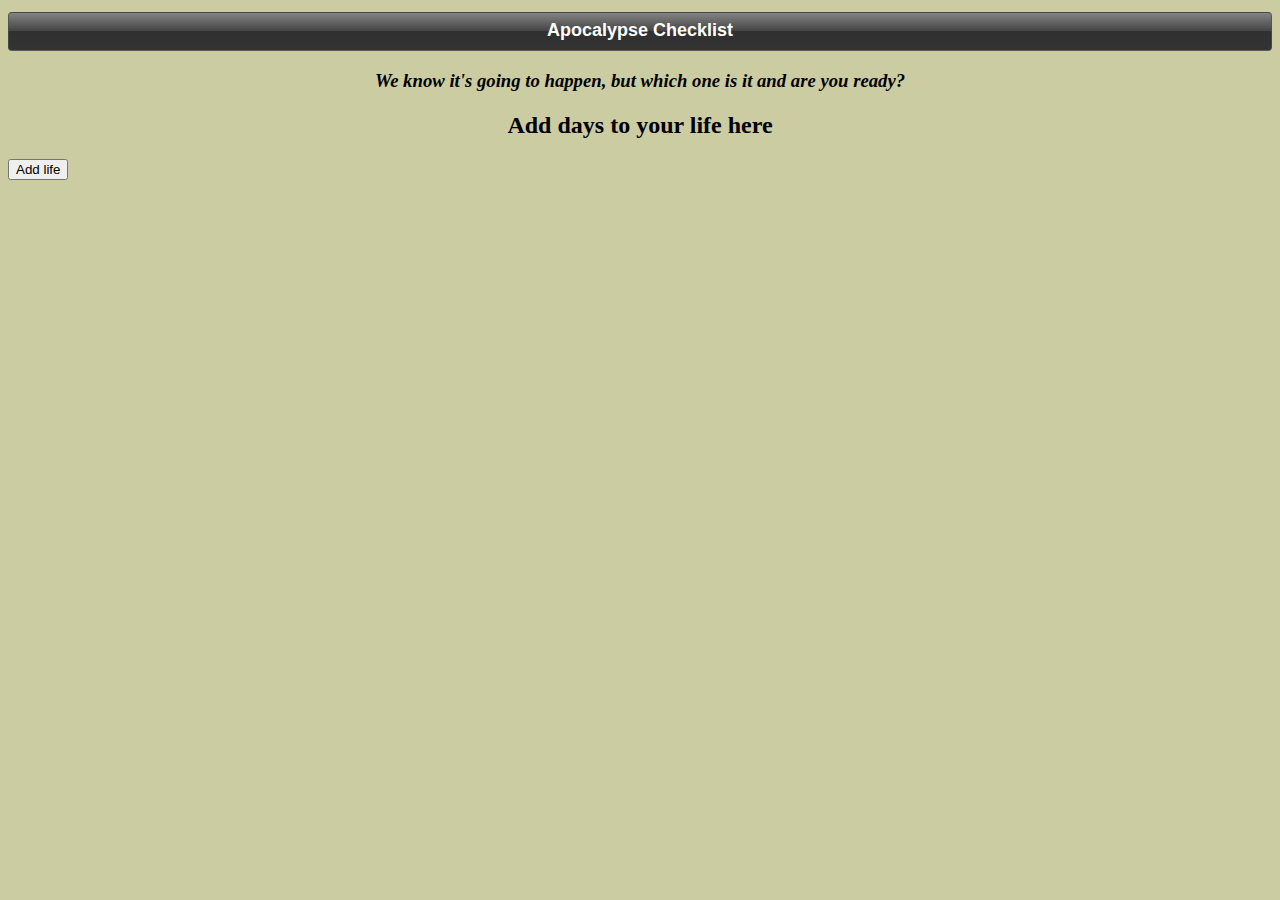
<file: index.html>
<!DOCTYPE html>
<!-- John Plank
Term 05/12
VFW Project 4
Apocalypse Checklist -->

<html>
	<head>
		<meta charset="utf-8"/>
		<meta name="description" content="A checklist for your life"/>
		<meta name="Keywords"    content="apocalypse, checklist, full sail, mobile development"/>
		<meta name="robots"      content="index, follow"/>
		<meta name="viewport"    content="user-scalable=no, width=device-width"/>
		<title>John Plank: Apocalypse Checklist</title>
		<link href="styles.css" rel="stylesheet"/> 
	</head>
	<body>
		<h1>Apocalypse Checklist</h1> 
		<h3>We know it's going to happen, but which one is it and are you ready?</h3>
		<form action="addItem.html" method="post">
		<h2>Add days to your life here</h2>
			<input type="submit" value="Add life"/>
		</form>
	</body>
</html>
</file>
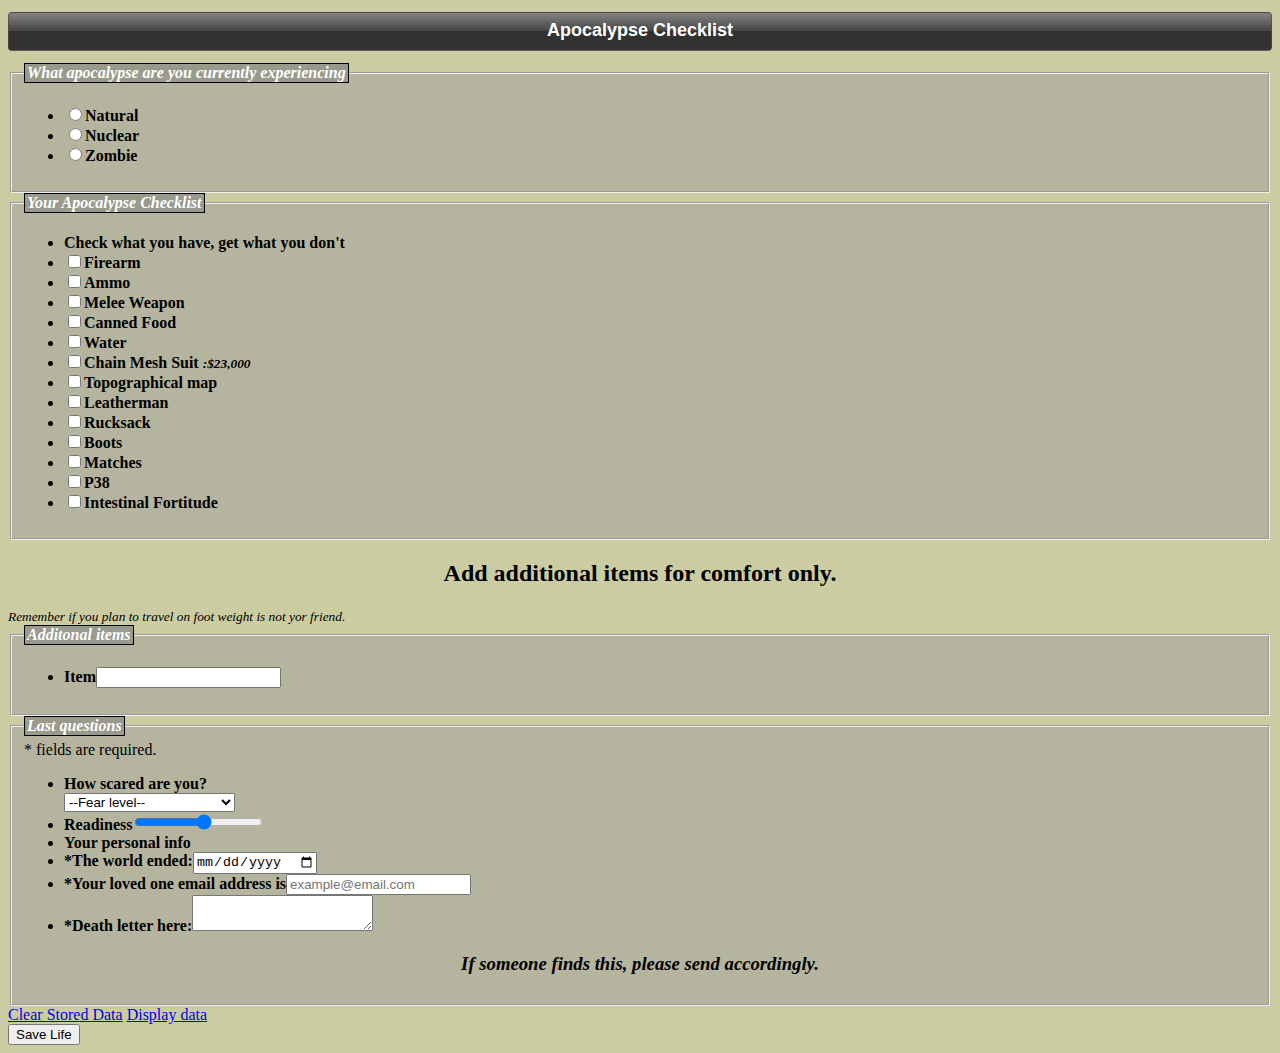
<file: addItem.html>
<!DOCTYPE html>
<!-- John Plank
Term 05/12
VFW Project 4
Apocalypse Checklist -->
<html>
	<head>
		<meta charset="utf-8" />
		<meta name="description" content="A checklist for your life"/>
		<meta name="keywords"    content="apocalypse, checklist, Full Sail, mobile development"/>
		<meta name="robots"      content="index, follow"/>
		<meta name="viewport"    content="user-scalable=no, width=device-width"/>
		<title>John Plank: Apocalypse Checklist</title>
		<link href="styles.css" rel="stylesheet" />
	</head>
	<body>
		<h1>Apocalypse Checklist</h1> 
		<form action="#" method="post" id="CheckListForm">
			<fieldset>
				<legend>What apocalypse are you currently experiencing</legend>
					<ul>
						<li><input type="radio" id="Natural" value="Natural" name="apocalypse"/><label for="Natural">Natural</label></li>
						<li><input type="radio" id="Atomic" value="Atomic" name="apocalypse"/><label for="Atomic">Nuclear</label></li>
						<li><input type="radio" id="Zombie" value="Zombie" name="apocalypse"/><label for="Zombie">Zombie</label></li>
					</ul>				
			</fieldset>
			<fieldset>
				<legend>Your Apocalypse Checklist</legend>
					<ul>
						<li>Check what you have, get what you don't</li>
						<li><input type="checkbox" id="firearm" value="Yes" /><label for="firearm">Firearm</label></li>
						<li><input type="checkbox" id="ammo" value="Yes" /><label for="ammo">Ammo</label></li>
						<li><input type="checkbox" id="meleeWeapon" value="Yes" /><label for="meleeWeapon">Melee Weapon</label></li>
						<li><input type="checkbox" id="cannedFood" value="Yes" /><label for="cannedFood">Canned Food</label></li>
						<li><input type="checkbox" id="water" value="Yes" /><label for="water">Water</label></li>
						<li><input type="checkbox" id="chainMeshSuit" value="Yes" /><label for="chainMeshSuit">Chain Mesh Suit <small>:$23,000</small></label></li>
						<li><input type="checkbox" id="topographicalMap" value="Yes" /><label for="topographicalMap">Topographical map</label></li>
						<li><input type="checkbox" id="leatherman" value="Yes" /><label for="leatherman">Leatherman</label></li>
						<li><input type="checkbox" id="rucksack" value="Yes" /><label for="rucksack">Rucksack</label></li>
						<li><input type="checkbox" id="boots" value="Yes" /><label for="boots">Boots</label></li>
						<li><input type="checkbox" id="matches" value="Yes" /><label for="matches">Matches</label></li>
						<li><input type="checkbox" id="p38" value="Yes" /><label for="p38">P38</label></li>
						<li><input type="checkbox" id="intestinalFortitude" value="Yes" /><label for="intestinalFortitude">Intestinal Fortitude</label></li>
					</ul>
			</fieldset>
		<h2>Add additional items for comfort only. </h2><small> Remember if you plan to travel on foot weight is not yor friend.</small>
			<fieldset>
					<legend>Additonal items</legend>
					<ul>
						<li><label for="item">Item</label><input type="text" id="item" /></li>			
					</ul>
			</fieldset>
			<fieldset>
				<span>* fields are required.</span>
				<ul id="error"></ul>
				<legend>Last questions</legend>
				<ul>
					<li id="select">How scared are you?<br /></li>
					<li><label for="readiness">Readiness</label><input type="range" min="0" max="11" id="readiness" /></li>						
					<li>Your personal info</li>
					<li><label for="date" >*The world ended:</label><input type="date" id="date" /></li>
					 <li><label for="email">*Your loved one email address is</label><input type="email" id="email" placeholder="example@email.com"/></li>
					<li><label for="comments">*Death letter here:</label><textarea id="comments"></textarea></li>
				</ul>
				<h3>If someone finds this, please send accordingly.</h3>
			</fieldset>
		</form>
	    <nav>
	    	<a href="#" id="clear">Clear Stored Data</a>
	    	<a href="#" id="displayLink">Display data</a>
	    	<a href="addItem.html" id="addNew" style="display:none;">Add More Life</a>
	    </nav>
	    <input type="submit" value="Save Life" id="submit"/>
		<script type="text/javascript" src="json.js"></script>
		<script type="text/javascript" src="main.js"></script>
	</body>
</html>
</file>
<file: styles.css>
/*John Plank
Term 05/12
VFW Project 4
Apocalypse Checklist*/

h1 {
    top: 10px;
    left: 10px;
    color: white;
    padding: 7px 9px 9px 9px;
    font-family: 'Helvetica Neue', Helvetica, sans-serif;
    font-weight: bold;
    font-size: 18px;
    -webkit-border-radius: 4px;
    border-radius: 4px;
    background: -webkit-gradient(linear, left top, left bottom,
    from(#838383),
    color-stop(.49, #444444),
    color-stop(.49,#303030),
    to(#333333));
    border: solid 1px rgba(79, 79, 79, 0.75);
    text-align: center;
}

h4 { top: 5px;
    left: 5px;
    color: white;
    padding: 4px 5px 5px 5px;
    font-family: 'Helvetica Neue', Helvetica, sans-serif;
    font-weight: bold;
    font-size: 08px;
    -webkit-border-radius: 1px;
    border-radius: 1px;
    background: -webkit-gradient(linear, left top, left bottom,
    from(#838383),
    color-stop(.49, #444444),
    color-stop(.49,#303030),
    to(#333333));
    border: solid 1px rgba(79, 79, 79, 0.75);
    text-align: center;
}

fieldset {
	background: #b5b59f;
}

html {
	background: #cccca3;
}

small {
	font-style: italic;
}

h2 {
	color: 595955;
	text-align: center;
	}


h3 {
	font-style: italic;
	text-align: center;


}
 li {
 
 	font-weight: bold;
 }

 legend {
 	font-style: italic;
 	border: 1px solid black;
 	background: #99998c;
 	color: white;
 	font-weight: bolder;
 }
</file>
